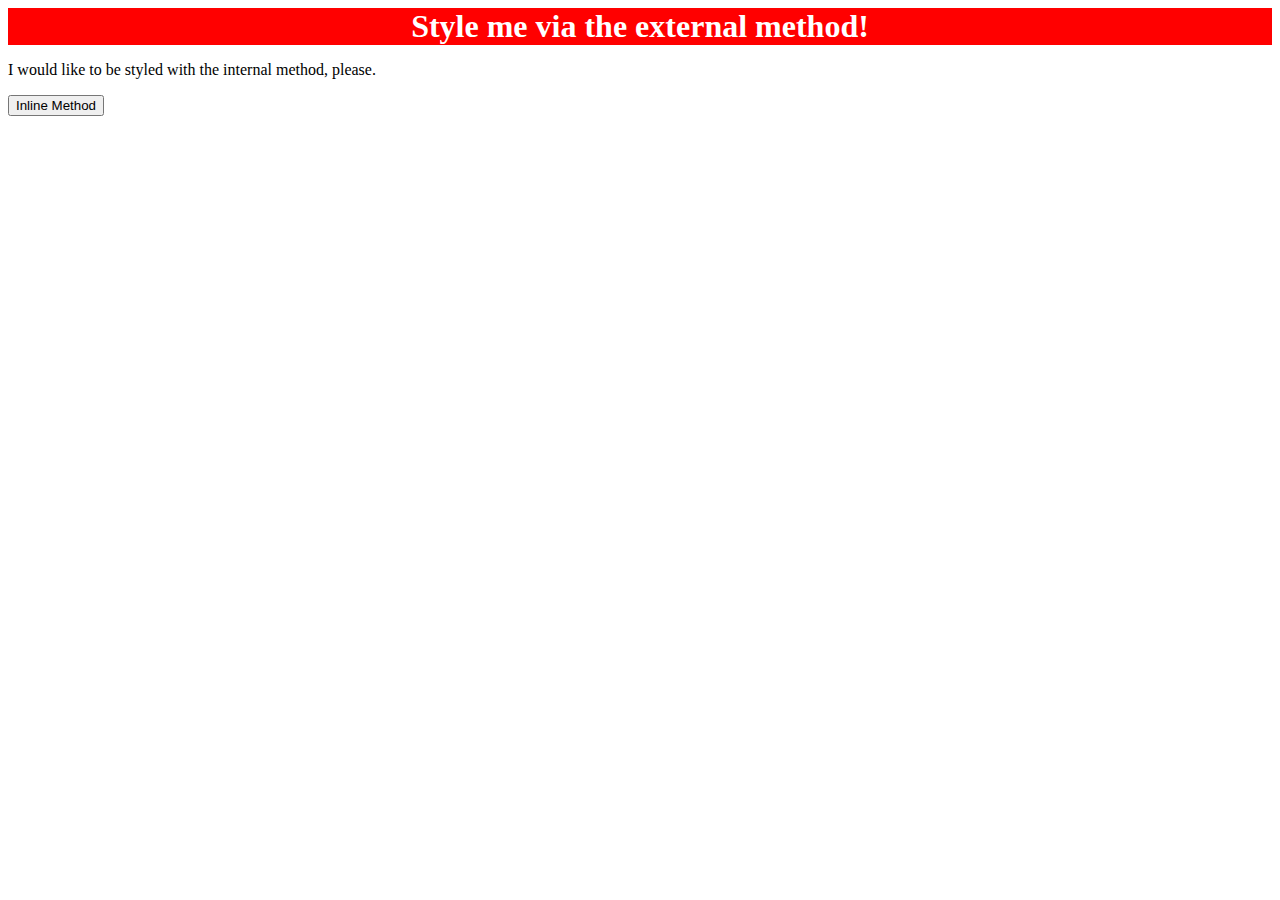
<file: foundations/01-css-methods/index.html>
<!DOCTYPE html>
<html lang="en">
  <head>
    <meta charset="UTF-8">
    <meta http-equiv="X-UA-Compatible" content="IE=edge">
    <meta name="viewport" content="width=device-width, initial-scale=1.0">
    <link rel="stylesheet" href="styles.css">
    <title>Methods for Adding CSS</title>
  </head>
  <body>
    <div>Style me via the external method!</div>
    <p>I would like to be styled with the internal method, please.</p>
    <button>Inline Method</button>
  </body>
</html>
</file>
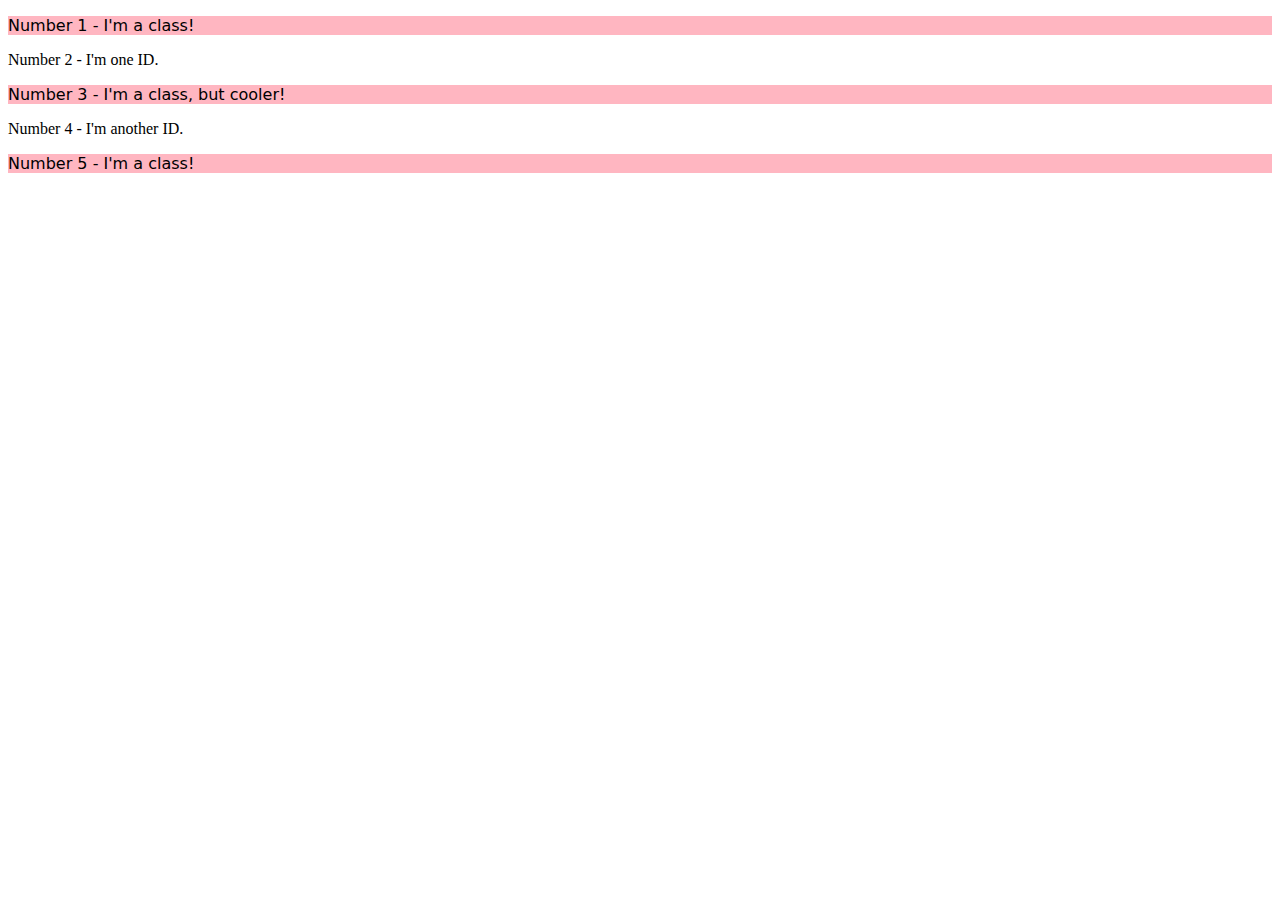
<file: foundations/02-class-id-selectors/index.html>
<!DOCTYPE html>
<html lang="en">
  <head>
    <meta charset="UTF-8">
    <meta http-equiv="X-UA-Compatible" content="IE=edge">
    <meta name="viewport" content="width=device-width, initial-scale=1.0">
    <title>Class and ID Selectors</title>
    <link rel="stylesheet" href="style.css">
  </head>
  <body>
    <p class="odd">Number 1 - I'm a class!</p>
    <div id="two">Number 2 - I'm one ID.</div>
    <p class="odd font-adjust">Number 3 - I'm a class, but cooler!</p>
    <div id="four" class="font-adjust">Number 4 - I'm another ID.</div>
    <p class="odd">Number 5 - I'm a class!</p>
  </body>
</html>
</file>
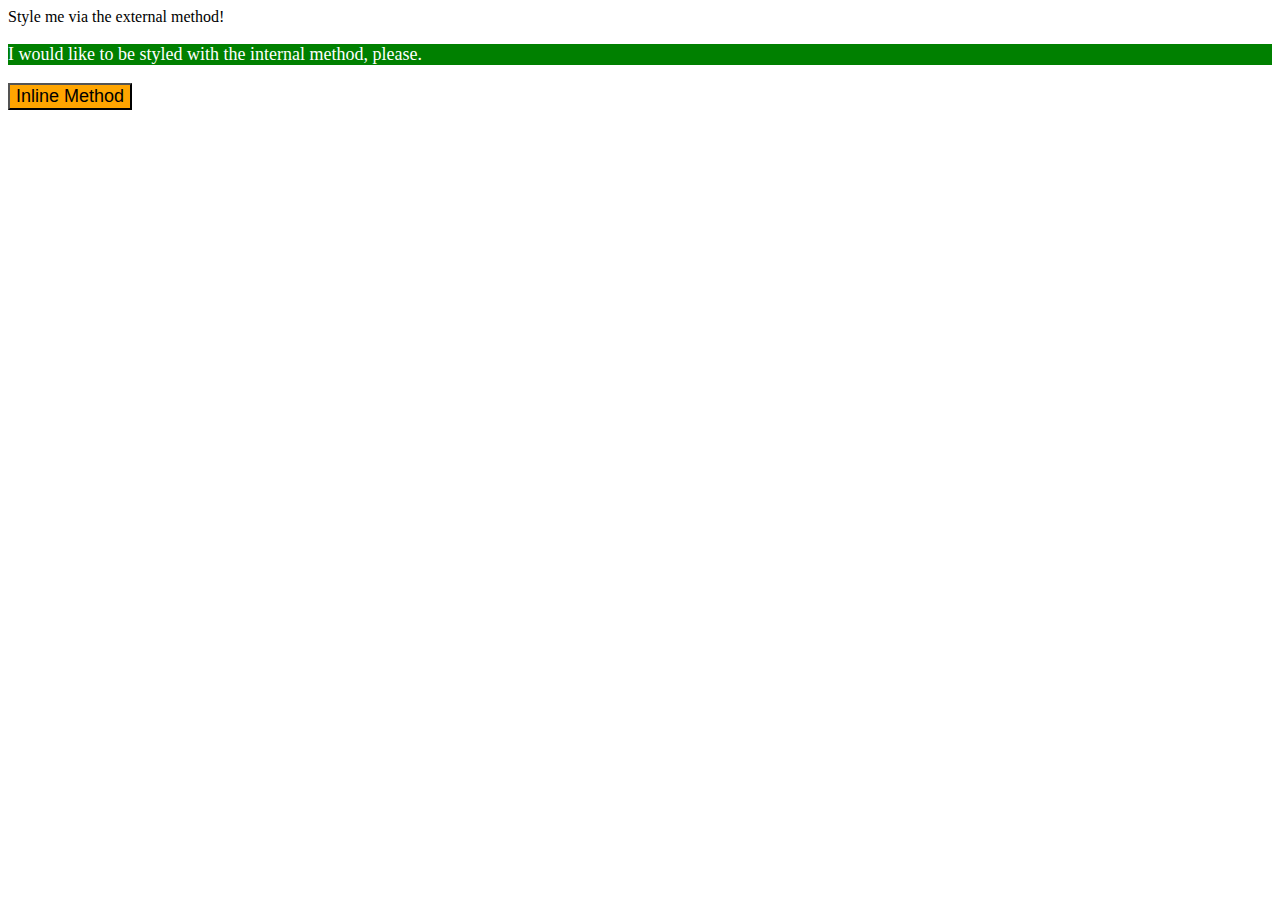
<file: foundations/intro-to-css/01-css-methods/index.html>
<!DOCTYPE html>
<html lang="en">
  <head>
    <meta charset="UTF-8">
    <meta http-equiv="X-UA-Compatible" content="IE=edge">
    <meta name="viewport" content="width=device-width, initial-scale=1.0">

    <style>
      p {
        background-color: green;
        color: white;
        font-size: 18px;
      }
    </style>
    
    <title>Methods for Adding CSS</title>
  </head>
  <body>
    <div>Style me via the external method!</div>
    <p>I would like to be styled with the internal method, please.</p>
    <button style="background-color: orange; font-size: 18px;">Inline Method</button>
  </body>
</html>
</file>
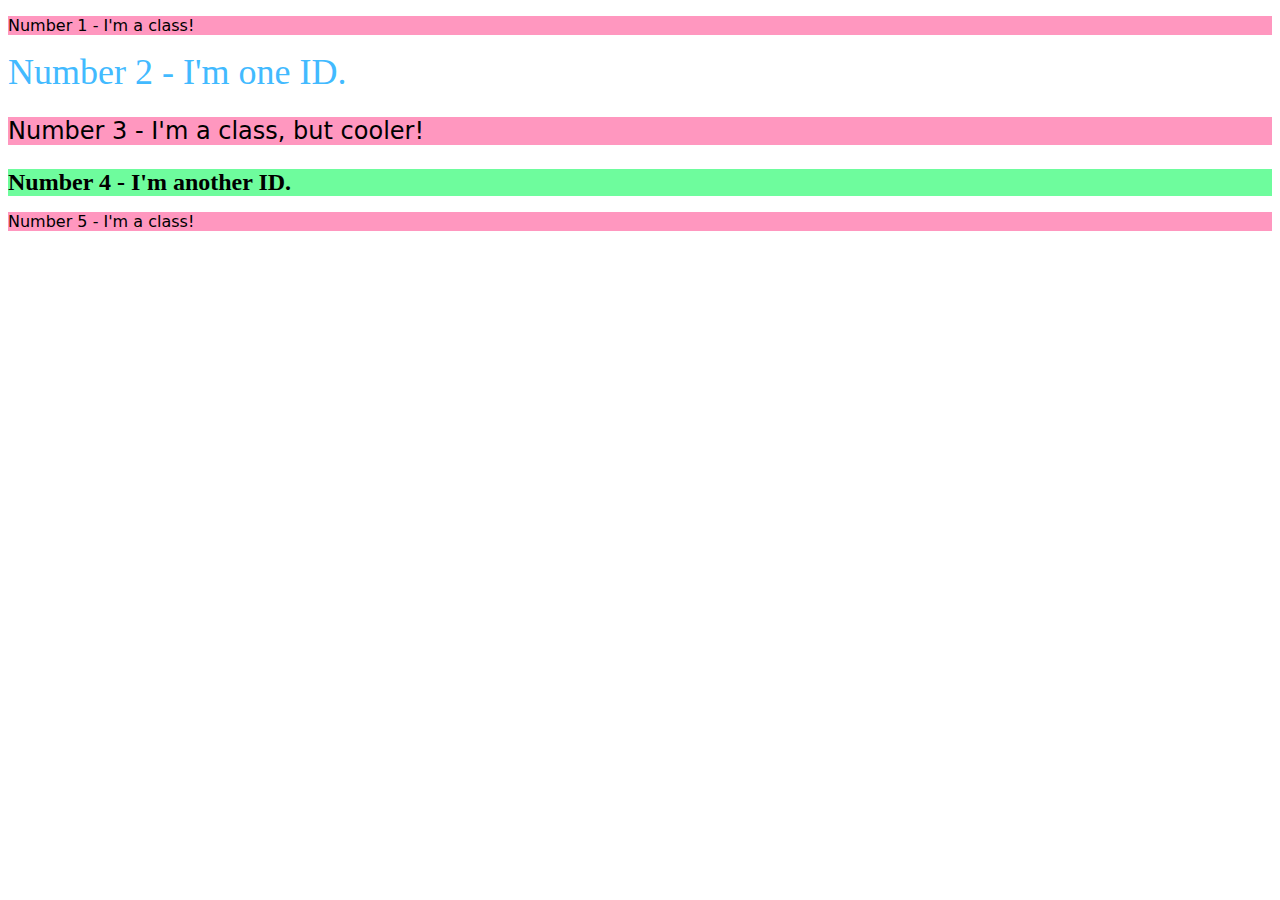
<file: foundations/intro-to-css/02-class-id-selectors/index.html>
<!DOCTYPE html>
<html lang="en">
  <head>
    <meta charset="UTF-8">
    <meta http-equiv="X-UA-Compatible" content="IE=edge">
    <meta name="viewport" content="width=device-width, initial-scale=1.0">
    <title>Class and ID Selectors</title>
    <link rel="stylesheet" href="style.css">
  </head>
  <body>
    <p>Number 1 - I'm a class!</p>
    <div id="second">Number 2 - I'm one ID.</div>
    <p id="third">Number 3 - I'm a class, but cooler!</p>
    <div id="fourth">Number 4 - I'm another ID.</div>
    <p>Number 5 - I'm a class!</p>
  </body>
</html>
</file>
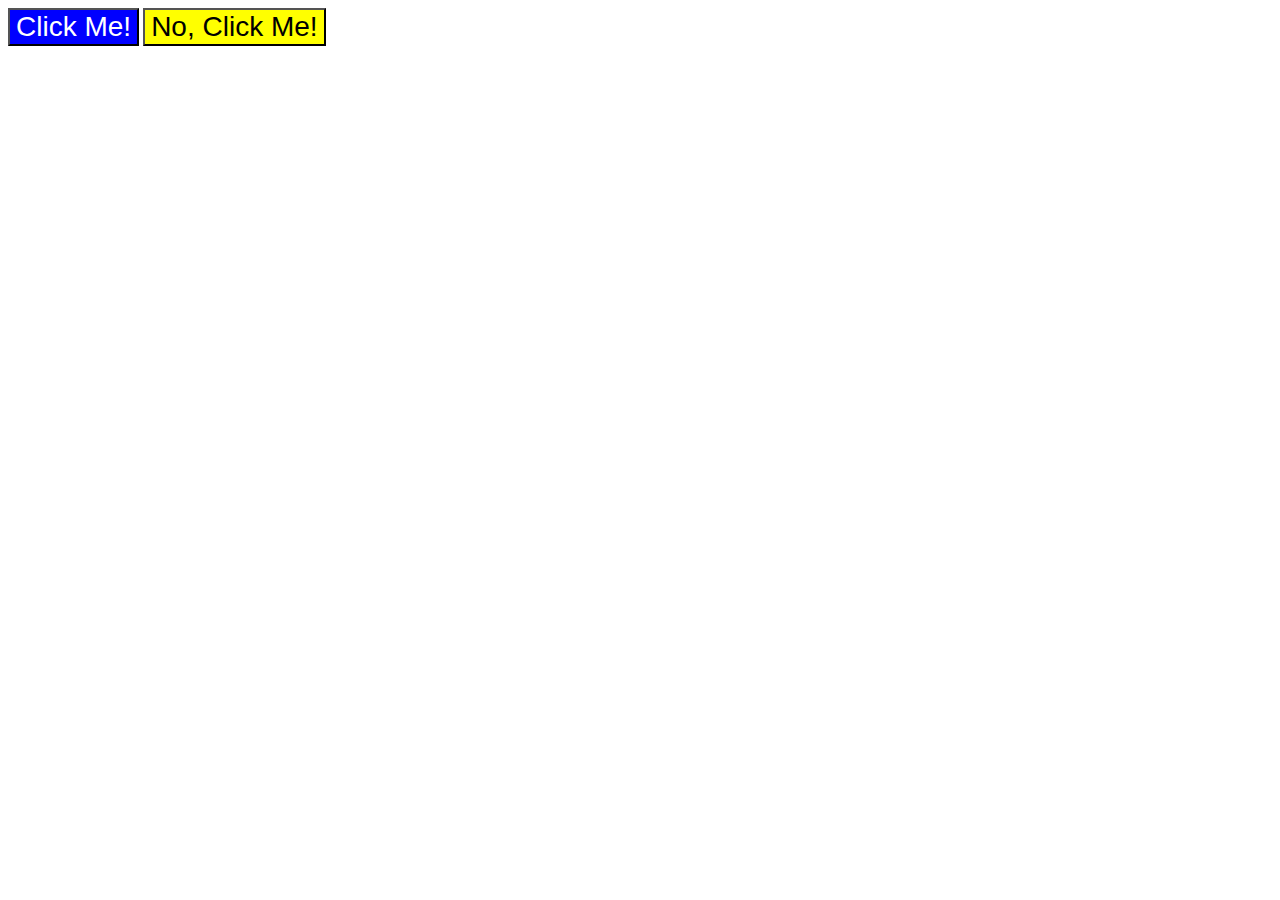
<file: foundations/intro-to-css/03-grouping-selectors/index.html>
<!DOCTYPE html>
<html lang="en">
  <head>
    <meta charset="UTF-8">
    <meta http-equiv="X-UA-Compatible" content="IE=edge">
    <meta name="viewport" content="width=device-width, initial-scale=1.0">
    <title>Grouping Selectors</title>
    <link rel="stylesheet" href="style.css">
  </head>
  <body>
    <button class="button click">Click Me!</button>
    <button class="button dont_click">No, Click Me!</button>
  </body>
</html>
</file>
<file: foundations/01-css-methods/styles.css>
div {
    color: white;
    background-color: red;
    font-size: 32px;
    text-align: center;
    font-weight: bold;
}
</file>
<file: foundations/02-class-id-selectors/style.css>
p {
    background-color: lightpink;
    font-family: Verdana, DejaVu Sans, sans-serif;
}
</file>
<file: foundations/intro-to-css/02-class-id-selectors/style.css>
/*
* **All odd numbered elements**: a light red/pink background, and a list of fonts containing `Verdana` and `DejaVu Sans` with `sans-serif` as a fallback
* **The second element**: blue text and a font size of 36px
* **The third element**: in addition to the styles for all odd numbered elements, add a font size of 24px
* **The fourth element**: a light green background, a font size of 24px, and bold

Quick tip: in VS Code, you can change which format colors are displayed in RGB, HEX, or HSL by hovering over the color value in the CSS and clicking the top of the popup that appears!

> ### Note:
> Part of your task is to add a font to _some_ of these items. Your browser's font's might be different than the one displayed in the desired outcome image. As long as you confirm that the fonts _are_ being applied to the right lines any differences are okay for this exercise.
*/

p {
    background-color: hsla(337, 100%, 70%, 0.678);
    font-family: "Verdana", "DejaVu Sans", sans-serif;
}

#third {
    font-size: 24px;
}

#fourth {
    background-color: rgb(110, 252, 157);
    font-size: 24px;
    font-weight: bold;
}

#second {
    color: rgb(66, 186, 255);
    font-size: 36px;
}
</file>
<file: foundations/intro-to-css/03-grouping-selectors/style.css>
button {
    font-size: 28px;
    font-family: Helvetica, "Times New Roman",sans-serif;
}

.button.click {
    background-color: blue;
    color: white;
}

.button.dont_click {
    background-color: yellow;
}
</file>
